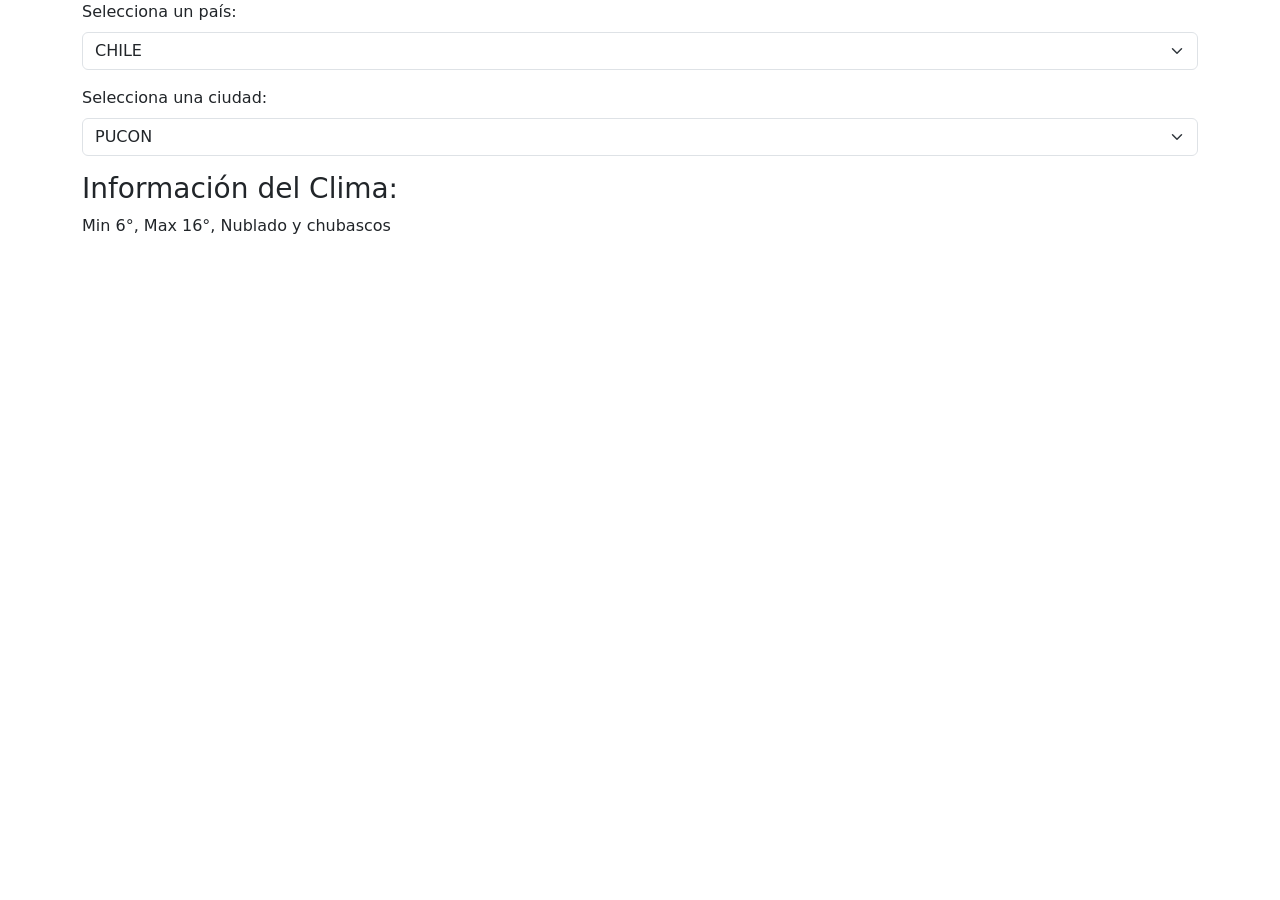
<file: index.html>
<!DOCTYPE html>
<html lang="es">
<head>
  <meta charset="UTF-8">
  <meta name="viewport" content="width=device-width, initial-scale=1.0">
  <title>Climapp!!</title>
  <link rel="stylesheet" href="https://cdn.jsdelivr.net/npm/bootstrap@5.3.0/dist/css/bootstrap.min.css">
</head>
<body>
  
  <div class="container">
    <div class="mb-3">
      <label for="selectPais" class="form-label">Selecciona un país:</label>
      <!-- Agrego el select con los paises que contiene la clase-->
      <select id="selectPais" class="form-select">
      <!-- Las opciones de los paises las lleno de forma dinamica desde JS-->
      </select>
    </div>

    <div class="mb-3">
      <label for="selectCiudad" class="form-label">Selecciona una ciudad:</label>
      <select id="selectCiudad" class="form-select">
      <!-- Las opciones de las ciudades se llenan dinámicamente desde JS -->
      </select>
    </div> 
    

    <div id="infoClima" class="mt-3"></div>
  </div> 

  <script src="js/index.js"></script>

  
</body>
</html>
</file>
